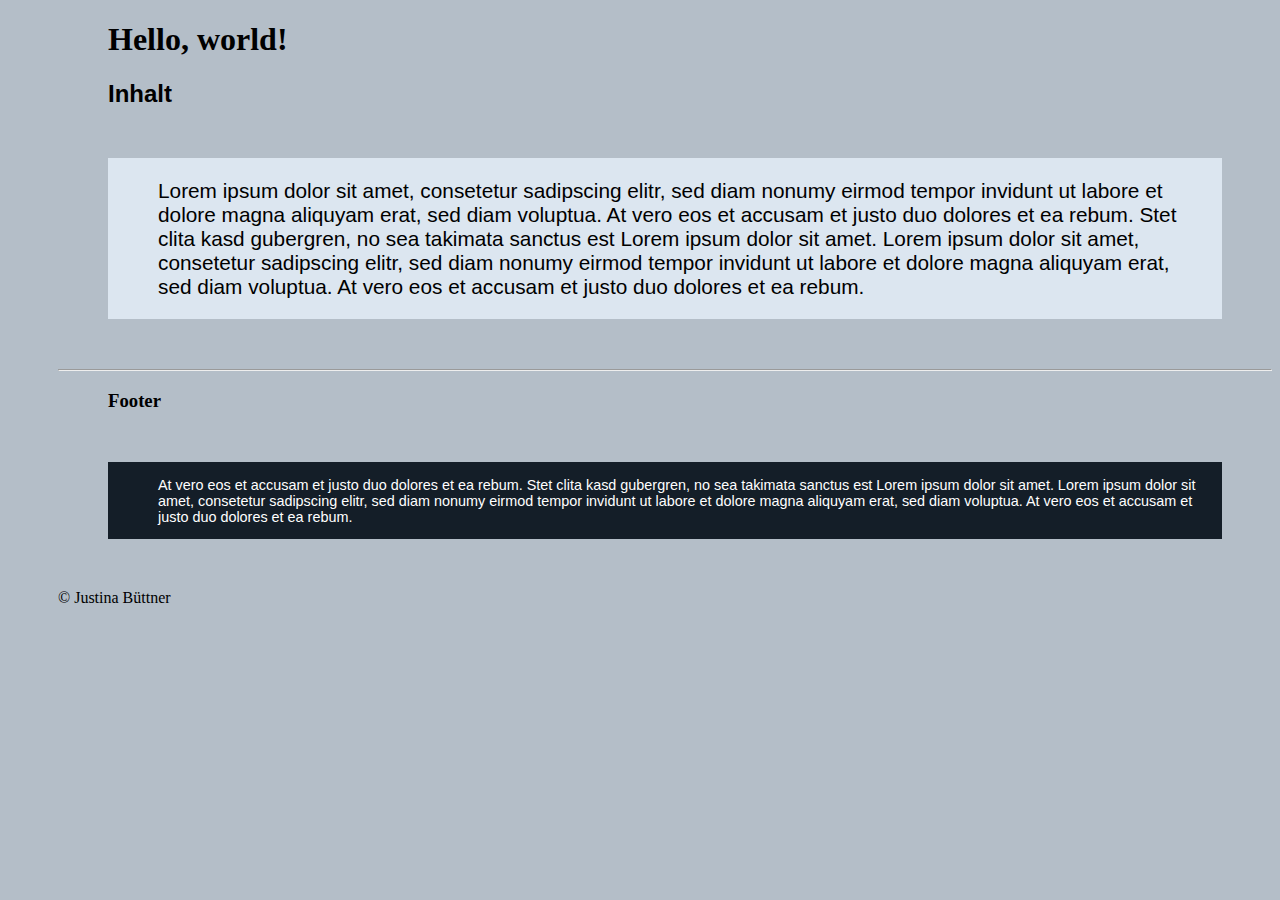
<file: index.html>
<!DOCTYPE html>
<html lang="de">
    <head>
        <title>Justina's Website</title>
        <style>
            body {  background-color: rgb(180,190,200);
                    padding-left: 50px;}
            
            h1,h2,h3,h4,h5,h6,p {padding-left: 50px !important;}
            
            main p {background-color: rgb(220,230,240);}
            
            footer p {  background-color: rgb(20,30,40);
                        color: #fff;
                        font-size: 0.9em}
            
            p { font-size: 1.3em;
                padding: 1em;
                margin: 50px;}
            
            h2, p { font-family: Arial;}
            
        </style>
    </head>

    <body>
        <header>
        <h1>Hello, world!</h1>
        </header>
        
        <main>
        <h2>Inhalt</h2>
        <p>Lorem ipsum dolor sit amet, consetetur sadipscing elitr, sed diam nonumy eirmod tempor invidunt ut labore et dolore magna aliquyam erat, sed diam voluptua. At vero eos et accusam et justo duo dolores et ea rebum. Stet clita kasd gubergren, no sea takimata sanctus est Lorem ipsum dolor sit amet. Lorem ipsum dolor sit amet, consetetur sadipscing elitr, sed diam nonumy eirmod tempor invidunt ut labore et dolore magna aliquyam erat, sed diam voluptua. At vero eos et accusam et justo duo dolores et ea rebum.</p>
            
        
        </main>
        
        <hr>
        
        <footer>
            <h3>Footer</h3>
            <p>At vero eos et accusam et justo duo dolores et ea rebum. Stet clita kasd gubergren, no sea takimata sanctus est Lorem ipsum dolor sit amet. Lorem ipsum dolor sit amet, consetetur sadipscing elitr, sed diam nonumy eirmod tempor invidunt ut labore et dolore magna aliquyam erat, sed diam voluptua. At vero eos et accusam et justo duo dolores et ea rebum.</p>
            
            &copy; Justina Büttner
        </footer>
        
    </body>

</html>
</file>
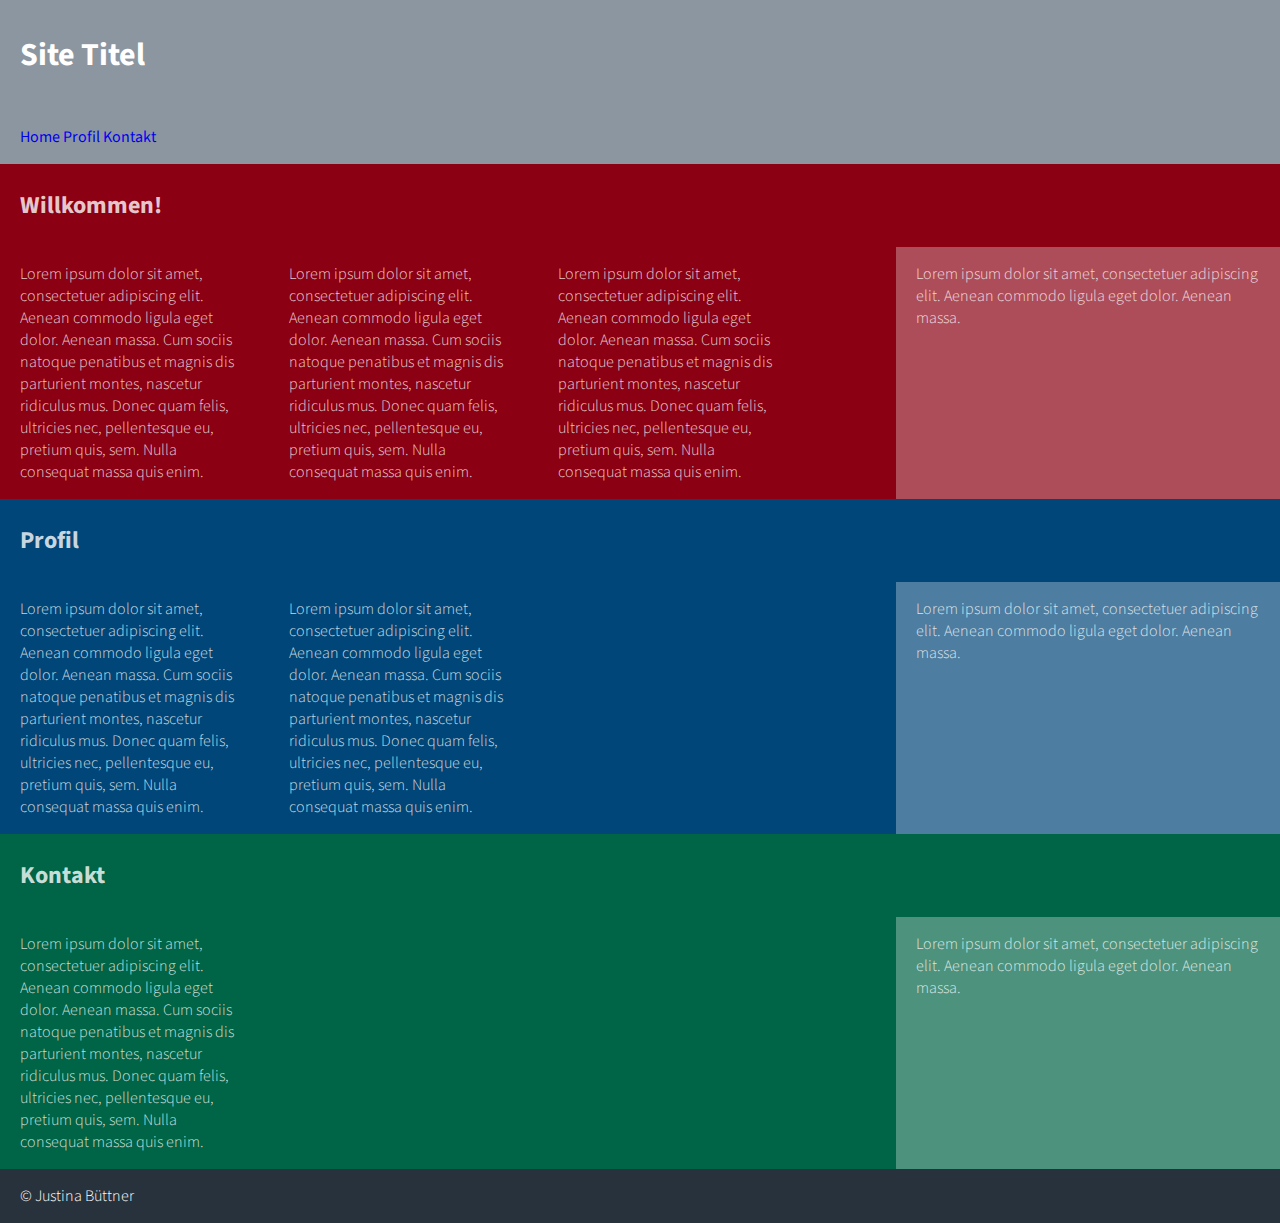
<file: my-wordpress-theme/index.html>
<!--
Index File für Ennos 'My Wordpress Theme'.
Übung im Rahmen des Kurses Software Entwickler: WordPress
Autor: Enno Hyttrek
Version: i.1.0.1.1, 190829, 14:30
-->

<!DOCTYPE html>
<html lang="de">
    <head>
        <meta charset="utf-8">
        <meta name="viewport" content="width=device-width, initial-scale=1">
        
        <title>Justina's WordPress Theme</title>
        <link rel="stylesheet" href="style.css">
    </head>

    <body>
        <header>
            <h1>Site Titel</h1>
            <nav id="main-nav"> <!--(id added i.1.0.1.1 Ehy) -->
            <ul>
                <li><a href="#">Home</a></li>
                <li><a href="#">Profil</a></li>   
                <li><a href="#">Kontakt</a></li>                  
            </ul>
            </nav>
        </header>
        
        <main>
            <article class="home">
                <h2>Willkommen!</h2>
                <div class="section-aside-wrapper"> <!--(wrappers added i.1.0.1.1 Ehy) -->
                    <section class="flex-container article-content">
                        <p>
                        Lorem ipsum dolor sit amet, consectetuer adipiscing elit. Aenean commodo ligula eget dolor. Aenean massa. Cum sociis natoque penatibus et magnis dis parturient montes, nascetur ridiculus mus. Donec quam felis, ultricies nec, pellentesque eu, pretium quis, sem. Nulla consequat massa quis enim.    
                        </p>
                        <p>
                        Lorem ipsum dolor sit amet, consectetuer adipiscing elit. Aenean commodo ligula eget dolor. Aenean massa. Cum sociis natoque penatibus et magnis dis parturient montes, nascetur ridiculus mus. Donec quam felis, ultricies nec, pellentesque eu, pretium quis, sem. Nulla consequat massa quis enim.    
                        </p>
                        <p>
                        Lorem ipsum dolor sit amet, consectetuer adipiscing elit. Aenean commodo ligula eget dolor. Aenean massa. Cum sociis natoque penatibus et magnis dis parturient montes, nascetur ridiculus mus. Donec quam felis, ultricies nec, pellentesque eu, pretium quis, sem. Nulla consequat massa quis enim.    
                        </p>

                    </section>
                    <aside class="article-sidebar">
                        <p>
                        Lorem ipsum dolor sit amet, consectetuer adipiscing elit. Aenean commodo ligula eget dolor. Aenean massa.    
                        </p>
                    </aside>
                </div><!--.section-aside-wrapper -->
            </article>
            
            <article class="profil">
                <h2>Profil</h2>
               <div class="section-aside-wrapper">                
                <section class="flex-container article-content">
                    <p>
                    Lorem ipsum dolor sit amet, consectetuer adipiscing elit. Aenean commodo ligula eget dolor. Aenean massa. Cum sociis natoque penatibus et magnis dis parturient montes, nascetur ridiculus mus. Donec quam felis, ultricies nec, pellentesque eu, pretium quis, sem. Nulla consequat massa quis enim.    
                    </p>
                                        <p>
                    Lorem ipsum dolor sit amet, consectetuer adipiscing elit. Aenean commodo ligula eget dolor. Aenean massa. Cum sociis natoque penatibus et magnis dis parturient montes, nascetur ridiculus mus. Donec quam felis, ultricies nec, pellentesque eu, pretium quis, sem. Nulla consequat massa quis enim.    
                    </p>
                
                </section>
                <aside class="article-sidebar">
                    <p>
                    Lorem ipsum dolor sit amet, consectetuer adipiscing elit. Aenean commodo ligula eget dolor. Aenean massa.    
                    </p>
                </aside>
              </div><!--.section-aside-wrapper -->                  
            </article>   
            
            <article class="kontakt">
                <h2>Kontakt</h2>
               <div class="section-aside-wrapper">                
                <section class="flex-container article-content">
                    <p>
                    Lorem ipsum dolor sit amet, consectetuer adipiscing elit. Aenean commodo ligula eget dolor. Aenean massa. Cum sociis natoque penatibus et magnis dis parturient montes, nascetur ridiculus mus. Donec quam felis, ultricies nec, pellentesque eu, pretium quis, sem. Nulla consequat massa quis enim.    
                    </p>

                
                </section>
                <aside class="article-sidebar">
                    <p>
                    Lorem ipsum dolor sit amet, consectetuer adipiscing elit. Aenean commodo ligula eget dolor. Aenean massa.    
                    </p>
                </aside>
              </div><!--.section-aside-wrapper -->                    
            </article>            
        </main>
        
        <footer>
            <p>&copy; Justina Büttner</p>
        </footer>
    </body>    
</html>
</file>
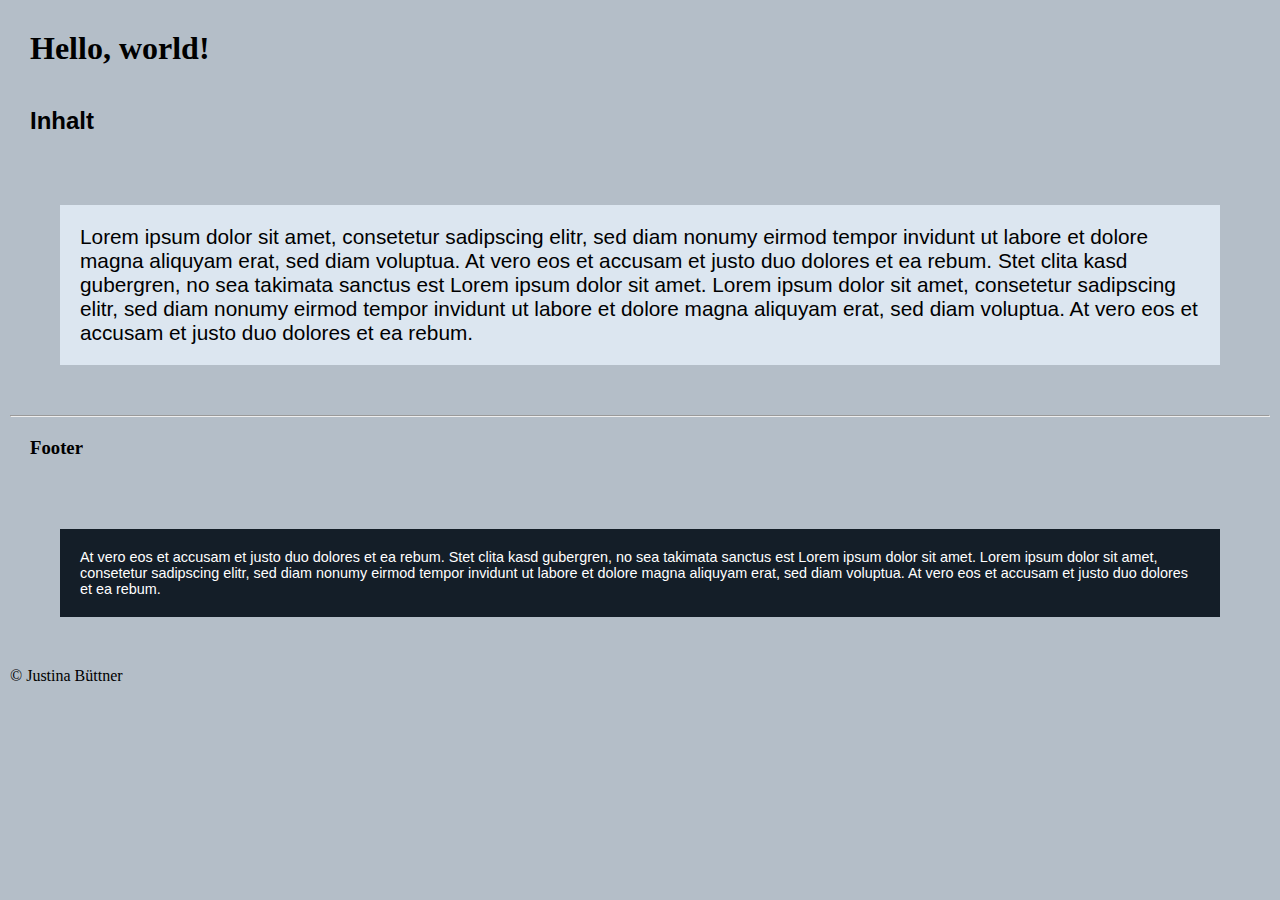
<file: justinas tempöräre Website.html>
<!DOCTYPE html>
<html lang="de">
    <head>
        <title>Justina's Website</title>
        <style>
            *{margin: 0; padding= 0; box-sizing: border-box;}
            
            body {  background-color: rgb(180,190,200);
                    padding: 10px;}
            
            h1,h2,h3,h4,h5,h6,p {padding: 20px !important;}
            
            main p {background-color: rgb(220,230,240);}
            
            footer p {  background-color: rgb(20,30,40);
                        color: #fff;
                        font-size: 0.9em}
            
            p { font-size: 1.3em;
                padding: 1em;
                margin: 50px;}
            
            h2, p { font-family: Arial;}
            
        </style>
    </head>

    <body>
        <header>
        <h1>Hello, world!</h1>
        </header>
        
        <main>
        <h2>Inhalt</h2>
        <p>Lorem ipsum dolor sit amet, consetetur sadipscing elitr, sed diam nonumy eirmod tempor invidunt ut labore et dolore magna aliquyam erat, sed diam voluptua. At vero eos et accusam et justo duo dolores et ea rebum. Stet clita kasd gubergren, no sea takimata sanctus est Lorem ipsum dolor sit amet. Lorem ipsum dolor sit amet, consetetur sadipscing elitr, sed diam nonumy eirmod tempor invidunt ut labore et dolore magna aliquyam erat, sed diam voluptua. At vero eos et accusam et justo duo dolores et ea rebum.</p>
            
        
        </main>
        
        <hr>
        
        <footer>
            <h3>Footer</h3>
            <p>At vero eos et accusam et justo duo dolores et ea rebum. Stet clita kasd gubergren, no sea takimata sanctus est Lorem ipsum dolor sit amet. Lorem ipsum dolor sit amet, consetetur sadipscing elitr, sed diam nonumy eirmod tempor invidunt ut labore et dolore magna aliquyam erat, sed diam voluptua. At vero eos et accusam et justo duo dolores et ea rebum.</p>
            
            &copy; Justina Büttner
        </footer>
        
    </body>

</html>
</file>
<file: my-wordpress-theme/style.css>
/*---------------------
Stylesheet für Ennos 'My Wordpress Theme'.
Übung im Rahmen des Kurses Software Entwickler: WordPress
Autor: Enno Hyttrek
Version: s.1.0.1.1, 190829, 14:30
---------------------*/

/*---------------------
Imports
---------------------*/
@import url('https://fonts.googleapis.com/css?family=Source+Sans+Pro:300,300i,400,400i,600,600i&display=swap');


/*---------------------
Reset
---------------------*/

* {
    margin: 0;
    padding: 0;
    box-sizing: border-box;
}


ul {
    list-style-type: none;
}

body {
    font-family: 'Source Sans Pro', 'Helvetica', Arial, sans-serif;
}

a {
    text-decoration: none; /*(added 1.0.1.1 Ehy)*/
}

/*---------------------
Layout
---------------------*/

.flex-container {
  display: block;
}


h1,h2,
p,ul {   
    padding: 1em 20px;
}


/*---------------------
Navigation (chapter added 1.0.1.1 Ehy) 
---------------------*/

nav#main-nav {
    
}

nav#main-nav ul {
    
}

nav#main-nav ul li {display: inline-block;
    
}

nav#main-nav ul li a {
    
}

nav#main-nav ul li a:hover {
    
}

/*---------------------
Color & Style
---------------------*/

body {
    background-color: rgb(40,50,60);
    color: #fff;
}

header {
    background-color: rgb(140,150,160);    
}

main {
    background-color: #fff; 
    color: rgb(40,50,60); 
}

.home,.profil,.kontakt {
    color: rgba(255,255,255,0.8);
}

.home {
    background-color: rgb(140,0,20);    
}

.profil {
    background-color: rgb(0,70,120);    
}

.kontakt {
    background-color: rgb(0,100,70);    
}

aside {
    background-color: rgba(255,255,255,0.3);    
}

/*---------------------
Typography (chapter added 1.0.1.1 Ehy) 
---------------------*/

p {
 font-weight: 300;   
}


/*---------------------
Responsive Design -- Mobile First
---------------------*/

@media only screen and (min-width: 600px) {
/**--------
Breakpoint 600px Layout
--------**/

.section-aside-wrapper,    
.flex-container {
  display: flex;
}   
    
.flex-container {
flex-wrap: wrap;    /*(added 1.0.1.1 Ehy)*/
}   
    
    .article-content {
        width: 70%;
    }    
    
    .article-sidebar {
        width: 30%;
    }
    
.article-content p {
    width: 50%; /*(changed 1.0.1.1 Ehy)*/
} 
    
    
    
        
}



@media only screen and (min-width: 1024px){ /*(added 1.0.1.1 Ehy)*/
 /**--------
Breakpoint 1024px Layout
--------**/

.article-content p {
    width: 30%;
}      
    
    
}


@media only screen and (min-width: 1440px){ /*(added 1.0.1.1 Ehy)*/
 /**--------
Breakpoint 1440px Layout
--------**/
    
    .article-content {
        width: 80%;
    }    
    
    .article-sidebar {
        width: 20%;
    }    

.article-content p {
    width: 25%;
}      
    
    
}
</file>
